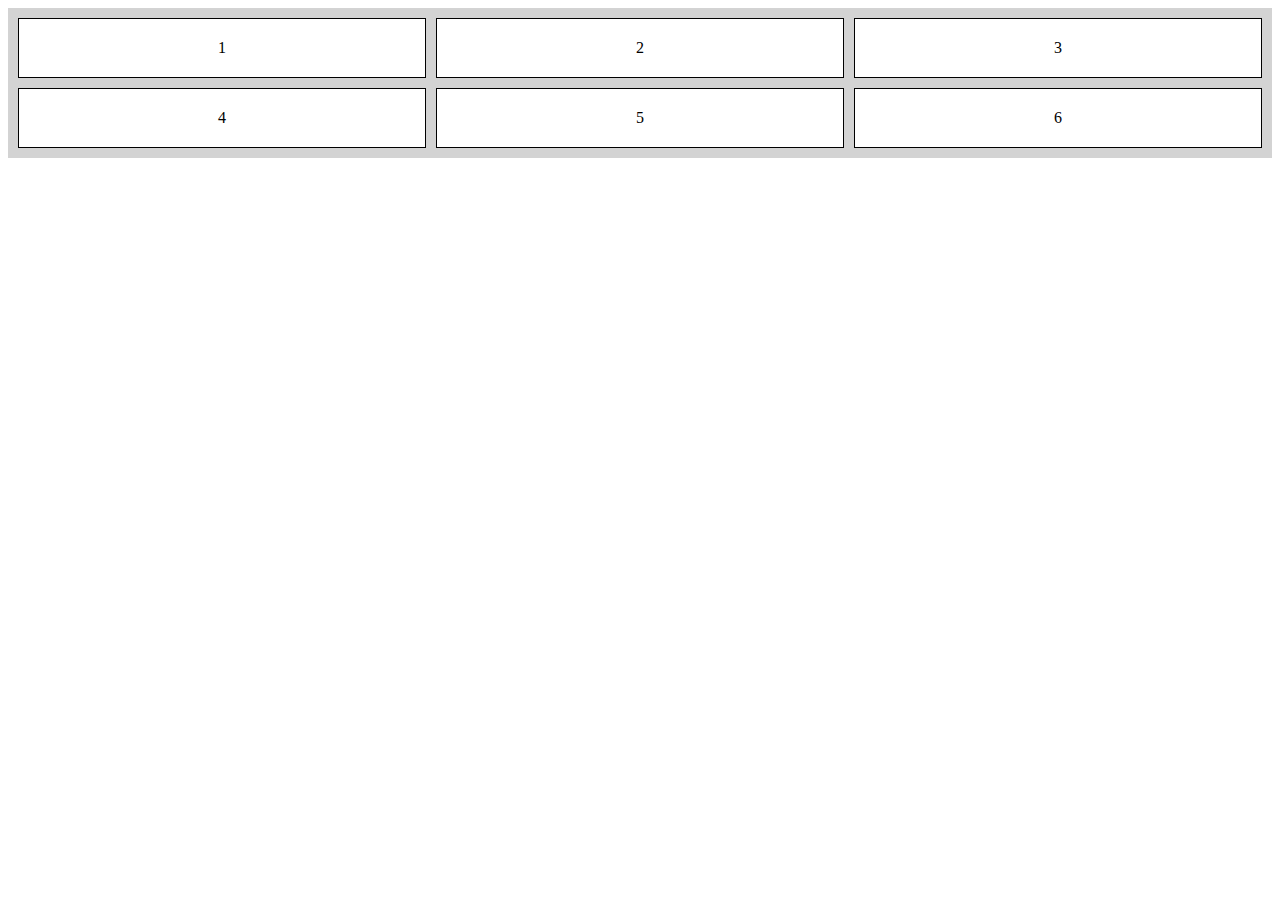
<file: grid.html>
<!DOCTYPE html>
<html>
    <head>
        <meta chatset = "UTF-8">
        <meta name = "viewport" content = "width = device-width initial-scale = 1.0">
        <link rel = "stylesheet" href = "grid.css">
    </head>
    <body>
        <div class="grid-container">
            <div class="grid-item">1</div>
            <div class="grid-item">2</div>
            <div class="grid-item">3</div>
            <div class="grid-item">4</div>
            <div class="grid-item">5</div>
            <div class="grid-item">6</div>
        </div>
    </body>
</html>
</file>
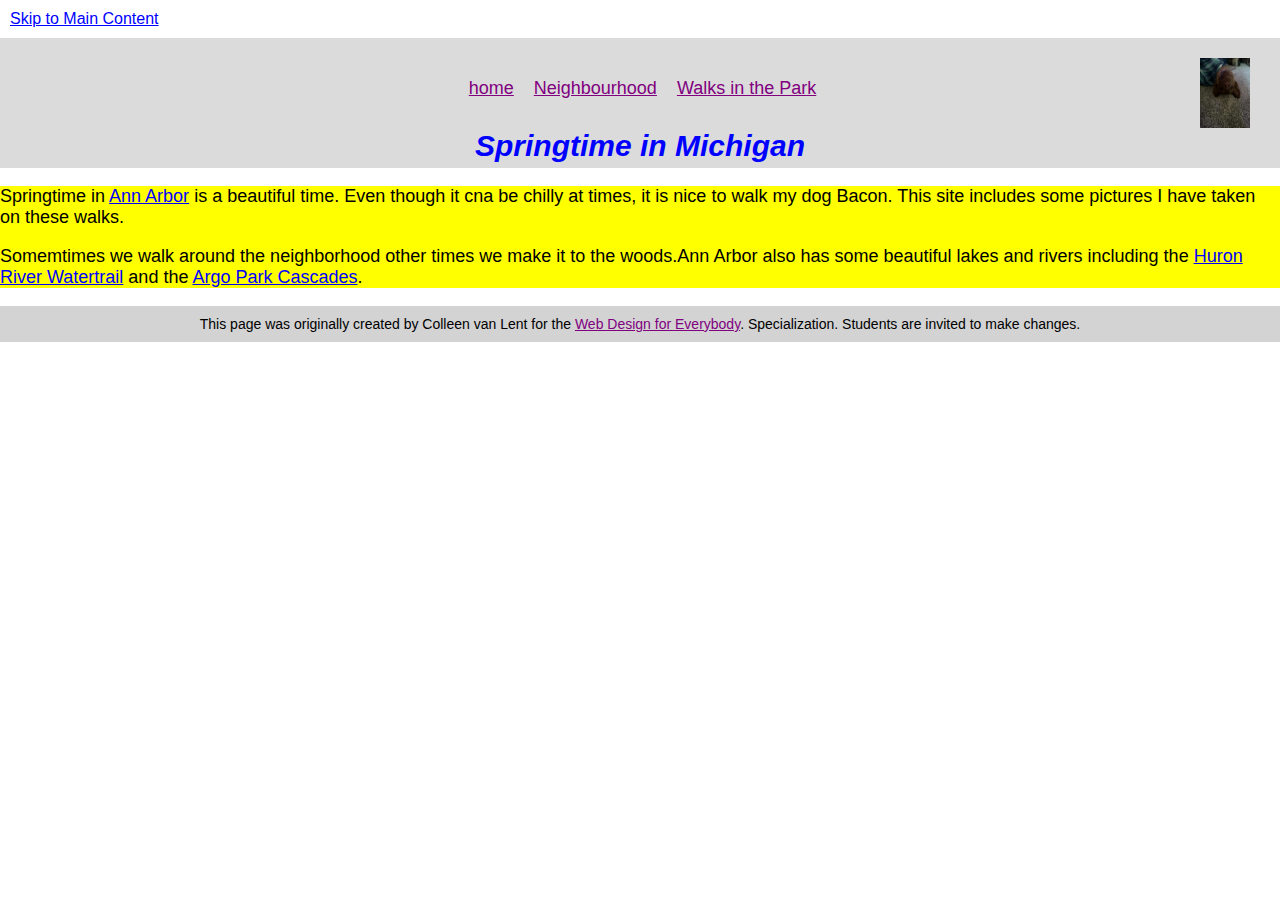
<file: home.html>
<!DOCTYPE html>
<html>

<head>
  <meta charset = "UTF-8">
  <meta name = "viewport" content = "width = device-width initial-scale = 1.0">
  <title>Hello</title>
  <link rel=stylesheet href="home.css">
</head>

<body>
  <a class="skip-line" href="https://www.google.com/?gws_rd=ssl" target="_blank">Skip to Main Content</a>
    <div class="title-box">
      <nav class="title-box-link">
        <a href="home.html" target="_blank">home</a>
        <a href="Neighbourhood.html" target="_blank">Neighbourhood</a>
        <a href="park.html" target="_blank">Walks in the Park </a>
        
      </nav>
      <img class = "image" src = "hoodle.jdg.webp" alt = "Dog in Park">
      <p class = "title">Springtime in Michigan</p>
    </div>
    <div class="content-box">
      <p>Springtime in <a href="https://en.atleticodemadrid.com/" target="_blank">Ann Arbor</a> is a beautiful time. Even
        though it cna be chilly at times, it is nice to walk my dog Bacon. This site includes some pictures I have taken
        on these walks.</p>
      <p>Somemtimes we walk around the neighborhood other times we make it to the woods.Ann Arbor also has some
        beautiful lakes and rivers including the <a href="https://en.atleticodemadrid.com/" target="_blank">Huron River
          Watertrail</a> and the <a href="https://en.atleticodemadrid.com/">Argo Park Cascades</a>.</p>
    </div>
    <div class="footer-box">
      This page was originally created by Colleen van Lent for the <a href="https://www.google.com/?gws_rd=ssl"
        target="_blank">Web Design for Everybody</a>. Specialization. Students are invited to make changes.
    </div>
</body>
</html>
</file>
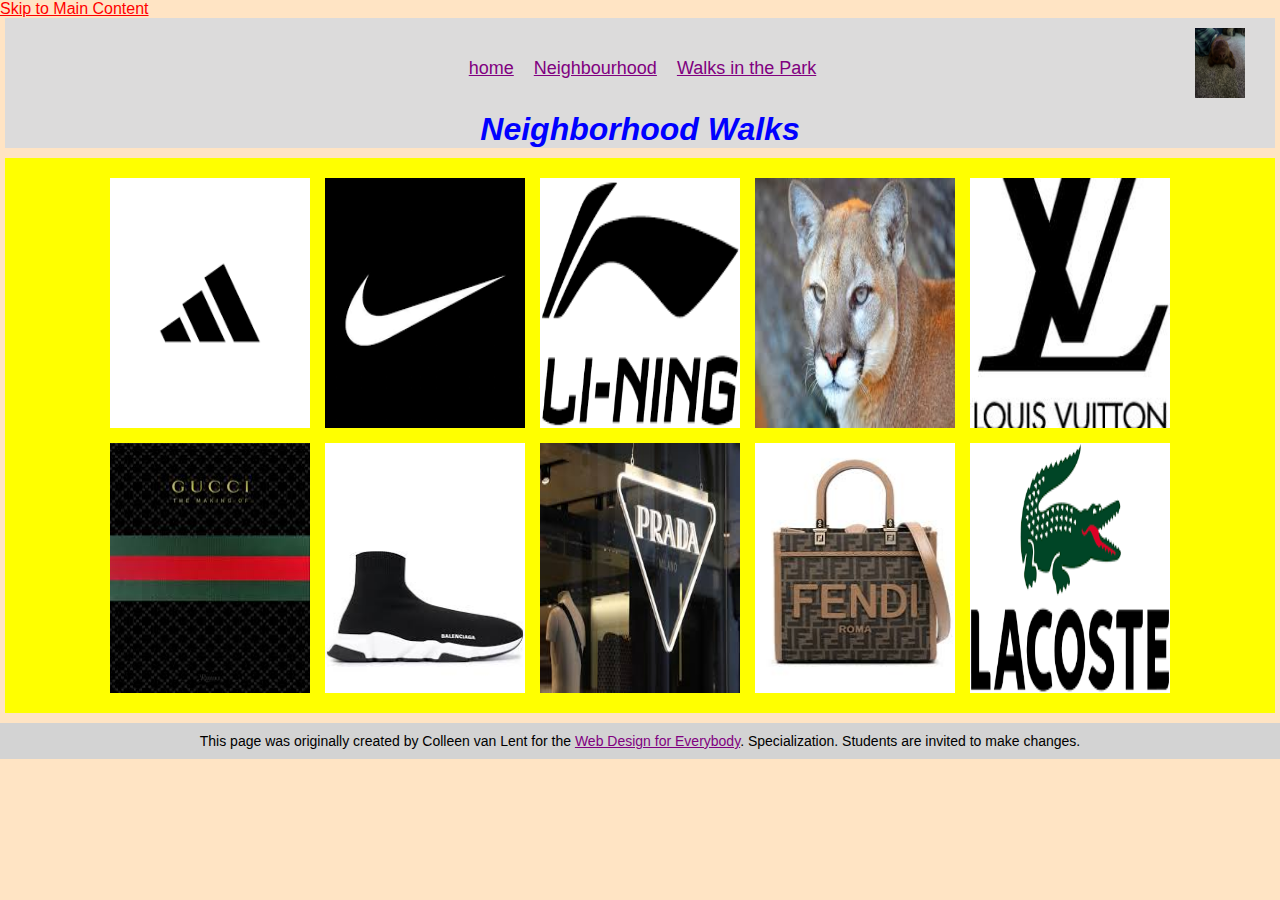
<file: Neighbourhood.html>
<!DOCTYPE html>
<html>

<head>
  <meta charset = "UTF-8">
  <meta name = "viewport" content = "width = device-width initial-scale = 1.0">
  <title>Hello</title>
  <link rel=stylesheet href="Neighbourhood.css">
</head>

<body>
  <a class="skip-line" href="https://www.google.com/?gws_rd=ssl" target="_blank">Skip to Main Content</a>
    <div class="title-box">
      <nav class="title-box-link">
        <a href="home.html" target="_blank">home</a>
        <a href="Neighbourhood.html" target="_blank">Neighbourhood</a>
        <a href="park.html" target="_blank">Walks in the Park </a>
      </nav>
      <img class = "image" src = "hoodle.jdg.webp" alt = "Dog in Park">
      <p class = "title">Neighborhood Walks</p>
    </div>
    <div class="content-box">
        <img class ="adidas" src = "adidas.png" alt = "Adidas">
        <img class = "nike" src = "nike.png" alt = "nike">
        <img class = "lining" src = "lining.png" alt = "lining">
        <img class = "puma" src = "puma.jpg" alt = "puma">
        <img class = "lv" src = "lv.jpg" alt = "lv">
        <img class = "gucci" src = "gucci.jpg" alt = "gucci">
        <img class = "balenciaga" src = "balenciaga.jpg" alt = "balenciaga">
        <img class = "prada" src = "prada.jpg" alt = "prada">
        <img class = "fendi" src = "fendi.jpg" alt = "fendi">
        <img class = "lacoste" src = "lacoste.png" alt = "lacoste">
    </div>
    <div class="footer-box">
      This page was originally created by Colleen van Lent for the <a href="https://www.google.com/?gws_rd=ssl"
        target="_blank">Web Design for Everybody</a>. Specialization. Students are invited to make changes.
    </div>
</body>
</html>
</file>
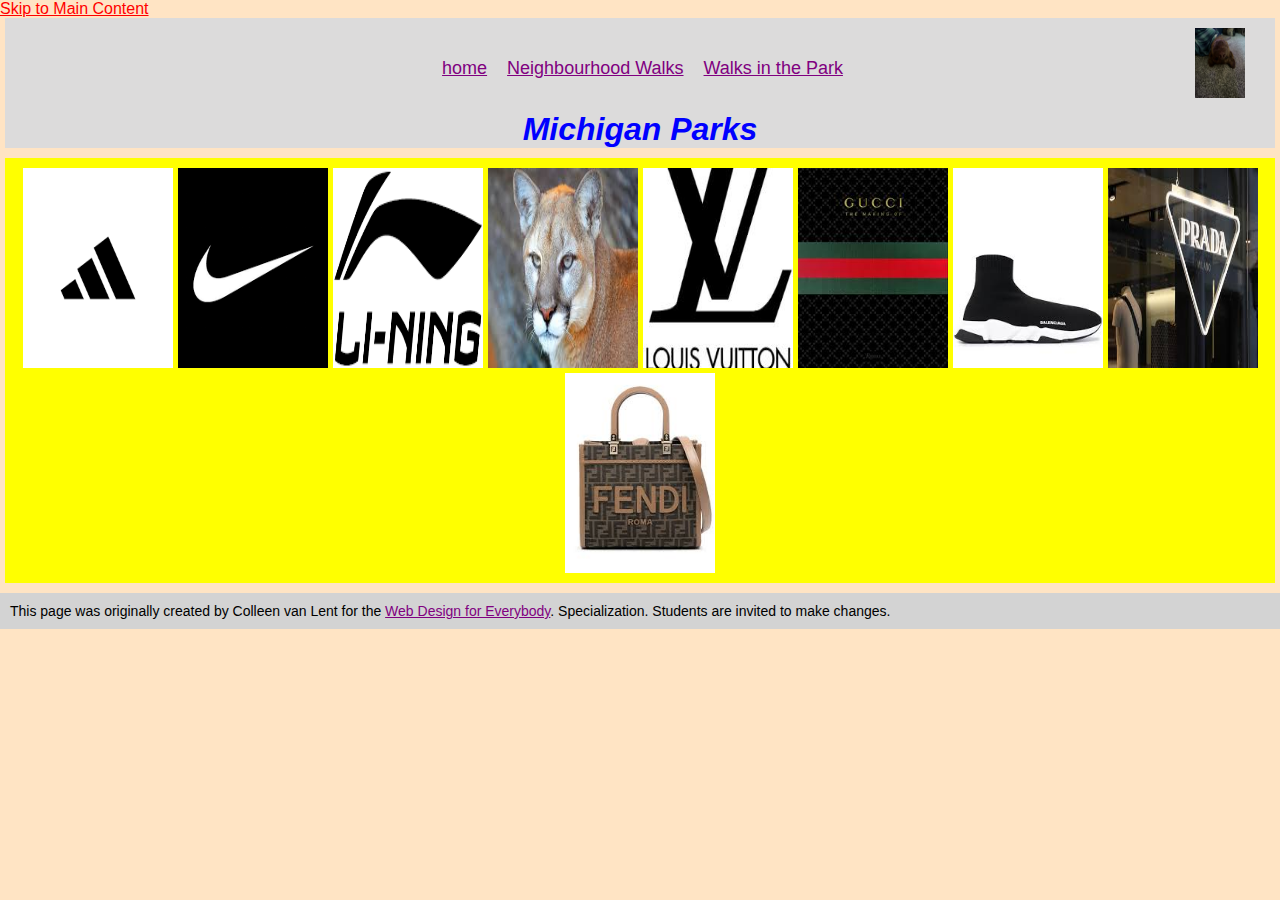
<file: park.html>
<!DOCTYPE html>
<html lang = "en">

<head>
  <meta charset = "UTF-8">
  <meta name = "viewport" content = "width = device-width initial-scale = 1.0">
  <title>Hello</title>
  <link rel=stylesheet href="park.css">
</head>

<body>
  <a class="skip-line" href="https://www.google.com/?gws_rd=ssl" target="_blank">Skip to Main Content</a>
    <div class="title-box">
      <nav class="title-box-link">
        <a href="home.html" target="_blank">home</a>
        <a href="Neighbourhood.html" target="_blank">Neighbourhood Walks</a>
        <a href="park.html" target="_blank">Walks in the Park </a>
      </nav>
      <img class = "image" src = "hoodle.jdg.webp" alt = "Dog in Park">
      <p class = "title">Michigan Parks</p>
    </div>
    <div class="content-box">
        <img class ="adidas" src = "adidas.png" alt = "Adidas">
        <img class = "nike" src = "nike.png" alt = "nike">
        <img class = "lining" src = "lining.png" alt = "lining">
        <img class = "puma" src = "puma.jpg" alt = "puma">
        <img class = "lv" src = "lv.jpg" alt = "lv">
        <img class = "gucci" src = "gucci.jpg" alt = "gucci">
        <img class = "balenciaga" src = "balenciaga.jpg" alt = "balenciaga">
        <img class = "prada" src = "prada.jpg" alt = "prada">
        <img class = "fendi" src = "fendi.jpg" alt = "fendi">
    </div>
    <div class="footer-box">
      This page was originally created by Colleen van Lent for the <a href="https://www.google.com/?gws_rd=ssl"
        target="_blank">Web Design for Everybody</a>. Specialization. Students are invited to make changes.
    </div>
</body>
</html>
</file>
<file: grid.css>
.grid-container{
    display: grid;
    grid-template-columns: 1fr 1fr 1fr;
    grid-gap: 10px;
    background-color: lightgray;
    padding: 10px;
}
.grid-item {
   background-color: white;
   padding: 20px;
   text-align: center;
   border: 1px solid black; 
}
</file>
<file: home.css>
body {
    font-family: 'Gill Sans', 'Gill Sans MT', Calibri, 'Trebuchet MS', sans-serif;
    margin:0;
    padding:0;
  }
  
  .skip-line {
    color: blue;
    text-decoration: underline;
    display: block;
    cursor: pointer;
    margin:10px;
  }
  
  .skip-line:hover {
    color: red;
  }
  
  .title-box {
    background-color: rgb(220, 219, 219);
    text-align: center;
    padding: 20px;
    position: relative;
    height: 90px;
  }
  
  .title-box-link {
    display: flex;
    gap: 20px;
    padding-top: 20px;
    padding-left: 5px;
    justify-content: center;
  }
  
  .title-box-link a {
    text-decoration: underline;
    color: purple;
    font-size: 18px;
  }
  
  .title-box-link a:hover {
    color: red;
  }
  
  .image {
    position: absolute;
    top: 20px;
    right: 30px;
    width: 50px; 
    height: 70px;
  }
  
  .title {
    font-size: 30px;
    font-style:italic;
    font-weight: bold;
    color: blue;
    text-align: center;
    padding-bottom: 1px;
  }
  .content-box {
    background-color: yellow;
    font-size: 18px;
    color: black;
    display: block;
  }
  .content-box a {
    color: blue;
    text-decoration: underline;
  }
  .footer-box {
    background-color: lightgray;
    padding: 10px;
    text-align: center;
    font-size: 14px;
  }
  .footer-box a{
    color: purple;
    text-decoration: underline;
  }
</file>
<file: Neighbourhood.css>
html {
    background-color: bisque;
}
body {
    font-family: 'Gill Sans', 'Gill Sans MT', Calibri, 'Trebuchet MS', sans-serif;
    margin:0;
    padding:0;
  }
  
  .skip-line {
    color: blue;
    text-decoration: underline;
    display: block;
    cursor: pointer;
  }
  
  .skip-line:hover {
    color: red;
  }
  
  .title-box {
    background-color: rgb(220, 219, 219);
    text-align: center;
    padding: 20px;
    position: relative;
    height: 90px;
    margin-bottom: 10px;
    margin-left: 5px;
    margin-right: 5px;
  }
  
  .title-box-link {
    display: flex;
    gap: 20px;
    padding-top: 20px;
    padding-left: 5px;
    justify-content: center;
    margin-bottom: 20px;
    
  }
  
  .title-box-link a {
    text-decoration: underline;
    color: purple;
    font-size: 18px;
  }
  
  .title-box-link a:hover {
    color: red;
  }
  
  .image {
    position: absolute;
    top: 10px;
    right: 30px;
    width: 50px; 
    height: 70px;
  }
  
  .title {
    font-size: 32px;
    font-style:italic;
    font-weight: bold;
    color: blue;
    text-align: center;
  }
  .content-box {
    background-color: yellow;
    gap: 15px;
    padding: 20px;
    color: black;
    display: flex;
    flex-wrap: wrap;
    justify-content: center;
    margin-left: 5px;
    margin-right: 5px;
    transition-duration: 2s;
    transition-timing-function: linear;
    transition-delay: .5s;
  }
  .content-box img{
    height: 250px;
    width: 200px;
    transition: transform 0.3s ease-in-out;
  }
  .content-box img:nth-child(2n):hover{
    transform: scale(1.2);
  }
  .content-box img:nth-child(2n):active{
    transform: scale(0.8);
    border-radius: 50%;
  }
  .content-box img:nth-child(2n+1):hover{
    transform: scale(1.5);
    border-radius: 50%;
  }
  
  .footer-box {
    background-color: lightgray;
    padding: 10px;
    text-align: center;
    font-size: 14px;
    margin-top: 10px;
  }
  .footer-box a{
    color: purple;
    text-decoration: underline;
  }
</file>
<file: park.css>
html {
    background-color: bisque;
}
body {
    font-family: 'Gill Sans', 'Gill Sans MT', Calibri, 'Trebuchet MS', sans-serif;
    margin:0;
    padding:0;
  }
  
  .skip-line {
    color: blue;
    text-decoration: underline;
    display: block;
    cursor: pointer;
  }
  
  .skip-line:hover {
    color: red;
  }
  
  .title-box {
    background-color: rgb(220, 219, 219);
    text-align: center;
    padding: 20px;
    position: relative;
    height: 90px;
    margin-bottom: 10px;
    margin-left: 5px;
    margin-right: 5px;
  }
  
  .title-box-link {
    display: flex;
    gap: 20px;
    padding-top: 20px;
    padding-left: 5px;
    justify-content: center;
    margin-bottom: 20px;
    
  }
  
  .title-box-link a {
    text-decoration: underline;
    color: purple;
    font-size: 18px;
  }
  
  .title-box-link a:hover {
    color: red;
  }
  
  .image {
    position: absolute;
    top: 10px;
    right: 30px;
    width: 50px; 
    height: 70px;
  }
  
  .title {
    font-size: 32px;
    font-style:italic;
    font-weight: bold;
    color: blue;
    text-align: center;
  }
  .content-box {
    background-color: yellow;
    gap: 5px;
    padding: 10px;
    color: black;
    display: flex;
    flex-wrap: wrap;
    justify-content: center;
    margin-left: 5px;
    margin-right: 5px;
  }
  .content-box img{
    height: 200px;
    width: 150px;
    transition-duration: .2s;
    transition-timing-function: linear;
    transition-delay: .2s;
  }
  .content-box img:nth-child(2n):hover{
    transform: scale(1.5);
  }
  .content-box img:nth-child(2n):active{
    transform: scale(0.5);
    border-radius: 50%;
  }
  .content-box img:nth-child(2n+1):hover{
    transform: scale(2);
  }
  .content-box img:nth-child(2n+1):active{
    transform: scale(0.8);
    border-radius: 50%
  }
  
  .footer-box {
    background-color: lightgray;
    padding: 10px;
    text-align: left;
    font-size: 14px;
    margin-top: 10px;
  }
  .footer-box a{
    color: purple;
    text-decoration: underline;
  }
</file>
